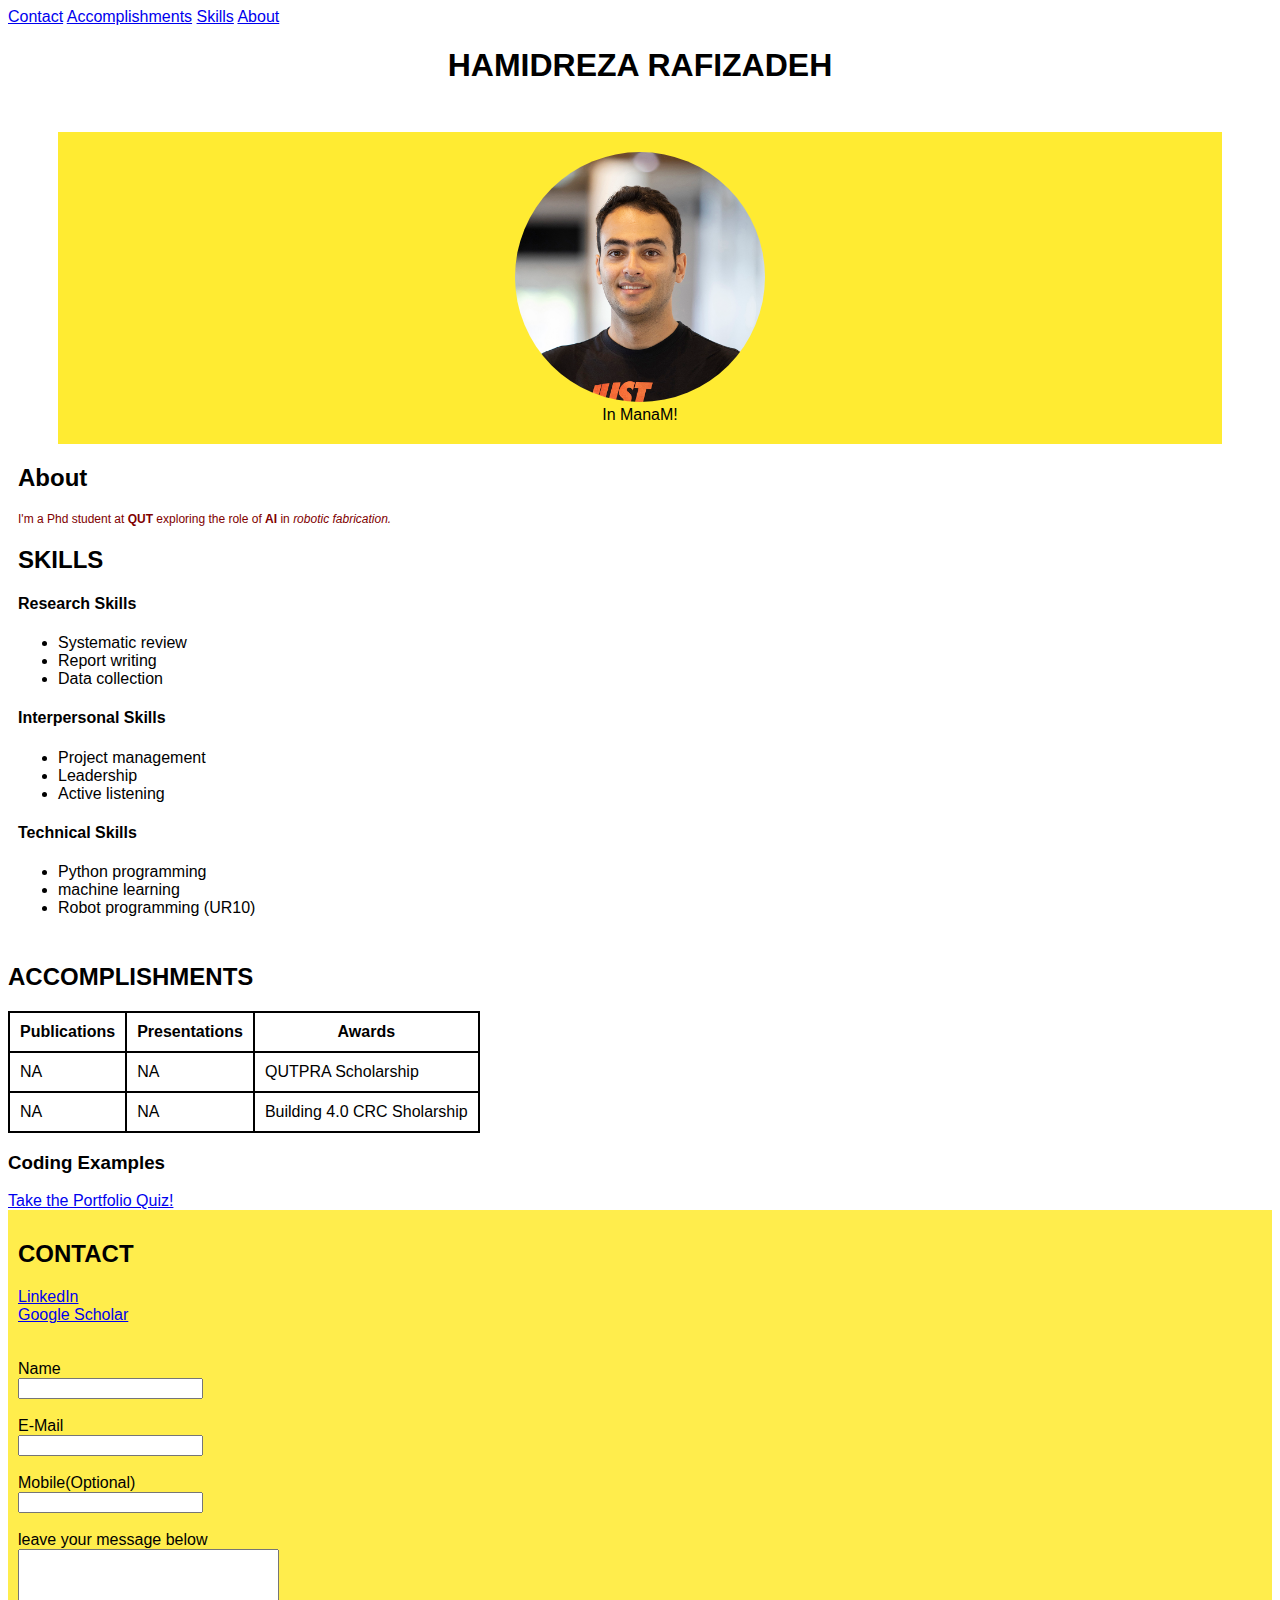
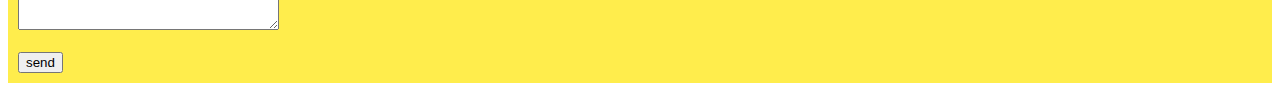
<file: index.html>
<!DOCTYPE html>
<html>
    <head>
        <link href="./style.css" type="text/css" rel="stylesheet">
        <link rel="stylesheet" href="https://cdnjs.cloudflare.com/ajax/libs/font-awesome/4.7.0/css/font-awesome.min.css">
        <meta name="viewport" content="width=device-width, user-scalable=no">
        <title>
            Hamid's Portfolio
        </title>
        <body>
            <!--<p>Hello, World!</p>-->
            <main>
                <header>
                    <nav class="topnav" id="portfolioTopnav">
                        <a href="#contact">Contact</a>
                        <a href="#accomplishments">Accomplishments</a>
                        <a href="#skills">Skills</a>
                        <a href="#about">About</a>
                        <a href="javascript:void(0);" class="icon" onclick="openMenu()"><i class="fa fa-bars"></i></a>
                      </nav>
                </header>
                
                <!--name-->
                <header>
                    <h1>Hamidreza Rafizadeh</h1>
                </header>
                <div id="aboutsection">
                    <a href="https://www.qut.edu.au/research/e-grad-school" target="_blank">
                        <!--image-->
                        <figure>
                            <img src="IMG_8672.jpg" alt="Hamid" widht="250" height="250"/></a>
                            <figcaption>In ManaM!</figcaption>
                        </figure>
                        
                    <!--about section-->
                    <h2 id = "about" class = "heading uppercase">About</h2>
                    <div>
                        <p>I'm a Phd student at <strong>QUT</strong> exploring the role of <strong>AI</strong>
                        in <em>robotic fabrication.</em></p>
                    </div>
                    <h2 id = "Skills">Skills</h2>
                        <h4>Research Skills</h4>
                            <ul class="list">
                                <li>Systematic review</li>
                                <li>Report writing</li>
                                <li>Data collection</li>
                            </ul>
                        <h4>Interpersonal Skills</h4>
                            <ul class="list">
                                <li>Project management</li>
                                <li>Leadership</li>
                                <li>Active listening</li>
                            </ul>
                        <h4>Technical Skills</h4>
                            <ul class="list">
                                <li>Python programming</li>
                                <li>machine learning</li>
                                <li>Robot programming (UR10)</li>
                            </ul>
                </div>
                <div id="accomplishmentssection">
                    <!--accomplishments section-->
                    <h2 id = "Accomplishments">Accomplishments</h2>
                    <table>
                        <!--first row-->
                        <tr>
                            <th scope="col">Publications</th>
                            <th scope="col">Presentations</th>
                            <th scope="col">Awards</th>
                        </tr>
                        <!--second row-->
                        <tr>
                            <td>NA</td>
                            <td>NA</td>
                            <td>QUTPRA Scholarship</td>
                        </tr>
                        <!--third row-->
                        <tr>
                            <td>NA</td>
                            <td>NA</td>
                            <td>Building 4.0 CRC Sholarship</td>  
                        </tr>
                    </table>
                </div>
                <h3>Coding Examples</h3>
                <a href="quiz.html" target="_blank">Take the Portfolio Quiz!</a>
                <div id="contactsection">
                    <!--contact section-->
                    <h2 id = "Contact" class = "contactform">Contact</h2>
                    <div>
                        <a href="https://www.linkedin.com/in/hamidreza-rafizadeh-05b126a3/">LinkedIn</a>
                        <br>
                        <a href="https://scholar.google.com.au/citations?user=Nv3f9EMAAAAJ&hl=en" target = "_blank">
                            Google Scholar</a>
                    </div>
                
                    <br>
                    <br>
                    <form>
                        <label for="name">Name</label>
                        <br>
                        <input type="text" name="name" id="name" required>
                        <br>
                        <br>
                        <label for="email">E-Mail</label>
                        <br>
                        <input type="text" name="email" id="email" 
                        required pattern="[a-z0-9._%+-]+@[a-z0-9.-]+\.[a-z]{2,}$">
                        <br>
                        <br>
                        <label for="mobile">Mobile(Optional)</label>
                        <br>
                        <input type="tel" name="mobile" id="mobile" pattern="[0-9] {10,16}">
                        <br>
                        <br>
                        <label for="message">leave your message below</label>
                        <br>
                        <textarea id="message" name="message" rows="5" and cols="30"></textarea>
                        <!--<button>Sign up</button>-->
                        <br>
                        <br>
                        <input type="submit" value="send">
                    </form>
                </div>
            </main>
            <script src="./nav.js"></script>
        </body>
    </head>
</html>
</file>
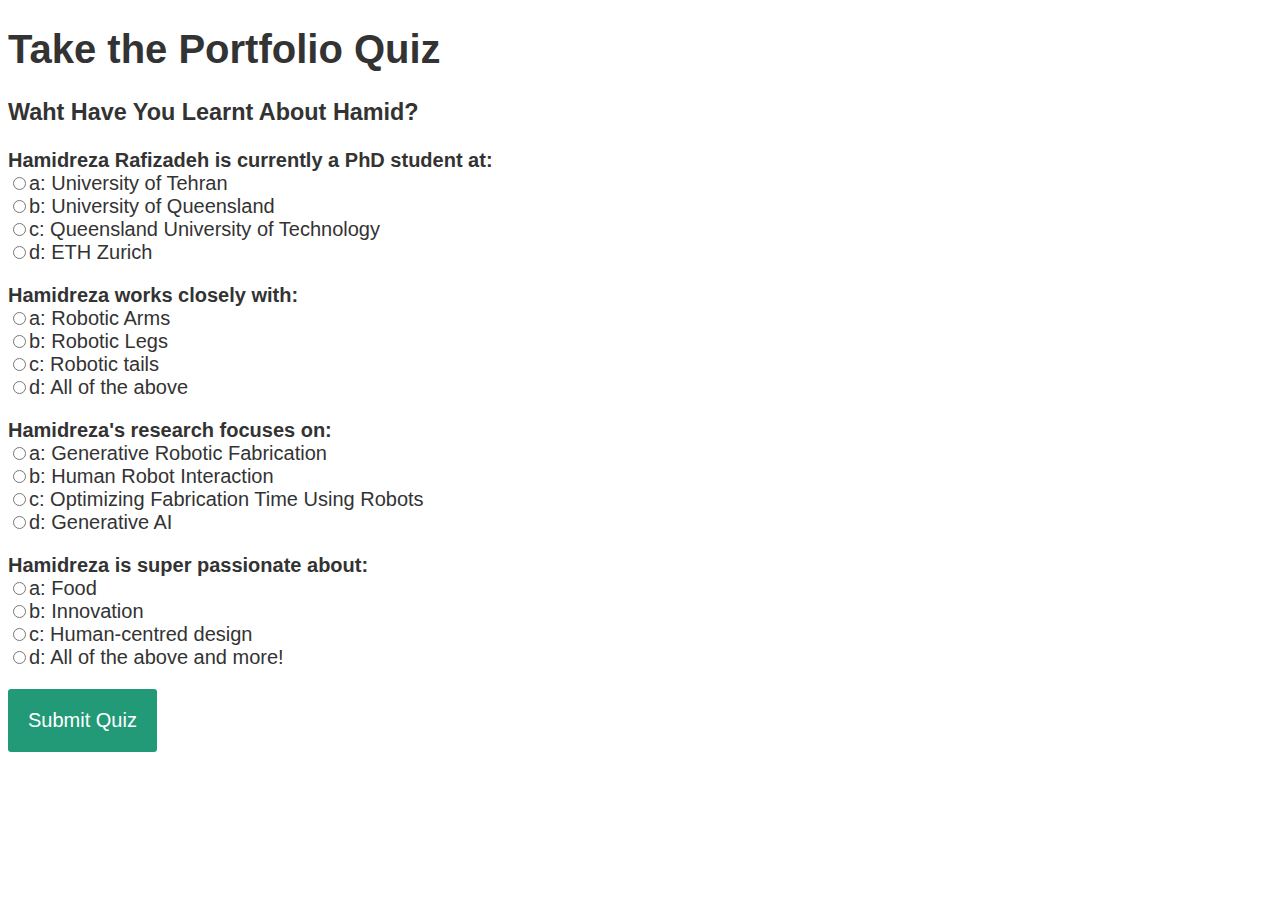
<file: quiz.html>
<!DOCTYPE html>
<html>
    <head>
        <body>
            <h1>Take the Portfolio Quiz</h1>
            <h3>Waht Have You Learnt About Hamid?</h3>
            <div id = "quiz"></div>
            <button id = "submit">Submit Quiz</button>
            <div id = "results"></div>
            <script src="./quiz.js"></script>
        </body>
        <link href="./quizstyle.css" type="text/css" rel="stylesheet">
    </head>
</html>
</file>
<file: style.css>
h2 {
    color:rgb(0, 0, 0);
    font-family: Arial;
}
p {
    color:  maroon;
    font-size: 12px;
}
.heading {
    color: rgb(0, 0, 0);
}
.uppercase {
    text-transform: uppercase;
}
#about {
    font-family: Arial;
    text-transform: capitalize;
}
/*.contactform {
    font-family: bold;
}*/
.list {
    color: rgb(0, 0, 0);
}

h1, h2 {
    text-transform: uppercase;
}
body {
    font-family: Arial;
}
h1 {
    text-align: center;

}
figure {
    text-align: center;
    background-color: #ffe600cd;
    padding: 20px;
}
#contactsection {
    background-color: #ffe600b3;
    padding: 10px;
}
table, th, td {
    border: 2px solid black;
    border-collapse: collapse;
    padding: 10px;
}
img {
    border-radius: 100%;
}
#aboutsection {
    padding: 10px;
}
.topnav .icon {

    display: none;
  
  }
  
  /* When the screen is less than 600 pixels wide, hide all links. Show the icon that should open and close the nav (.icon) */
  
  @media only screen and (max-width: 600px) {
  
    .topnav a {display: none;}
  
    .topnav a.icon {
  
      float: right;
  
      display: block;
  
    }
  
  }
  
  /* The "responsive" class is added to the topnav with JavaScript when the use clicks on the icon. This class makes the topnav look good on small screens (display the links vertically instead of horizontally) */
  
  @media only screen and (max-width: 600px) {
  
    .topnav.responsive {
  
      position: fixed;
  
  }
  
    .topnav.responsive a.icon {
  
      position: absolute;
  
      right: 0;
  
      top: 0;
  
    }
  
    .topnav.responsive a {
  
      float: none;
  
      display: block;
  
      text-align: left;
  
    }
  
  }
</file>
<file: quizstyle.css>
/* .question{

    font-weight: bold;
  
  }
  
  .answers {
  
    margin-bottom: 20px;
  
  }
  
  .answers label{
  
    display: block;
  
  }
  */

  body{
	font-size: 20px;
	font-family: sans-serif;
	color: #333;
}
.question{
	font-weight: 600;
}
.answers {
    margin-bottom: 20px;
}
.answers label{
    display: block;
  }
#submit{
	font-family: sans-serif;
	font-size: 20px;
	background-color: #297;
	color: #fff;
	border: 0px;
	border-radius: 3px;
	padding: 20px;
	cursor: pointer;
	margin-bottom: 20px;
}
#submit:hover{
	background-color: #3a8;
}
</file>
